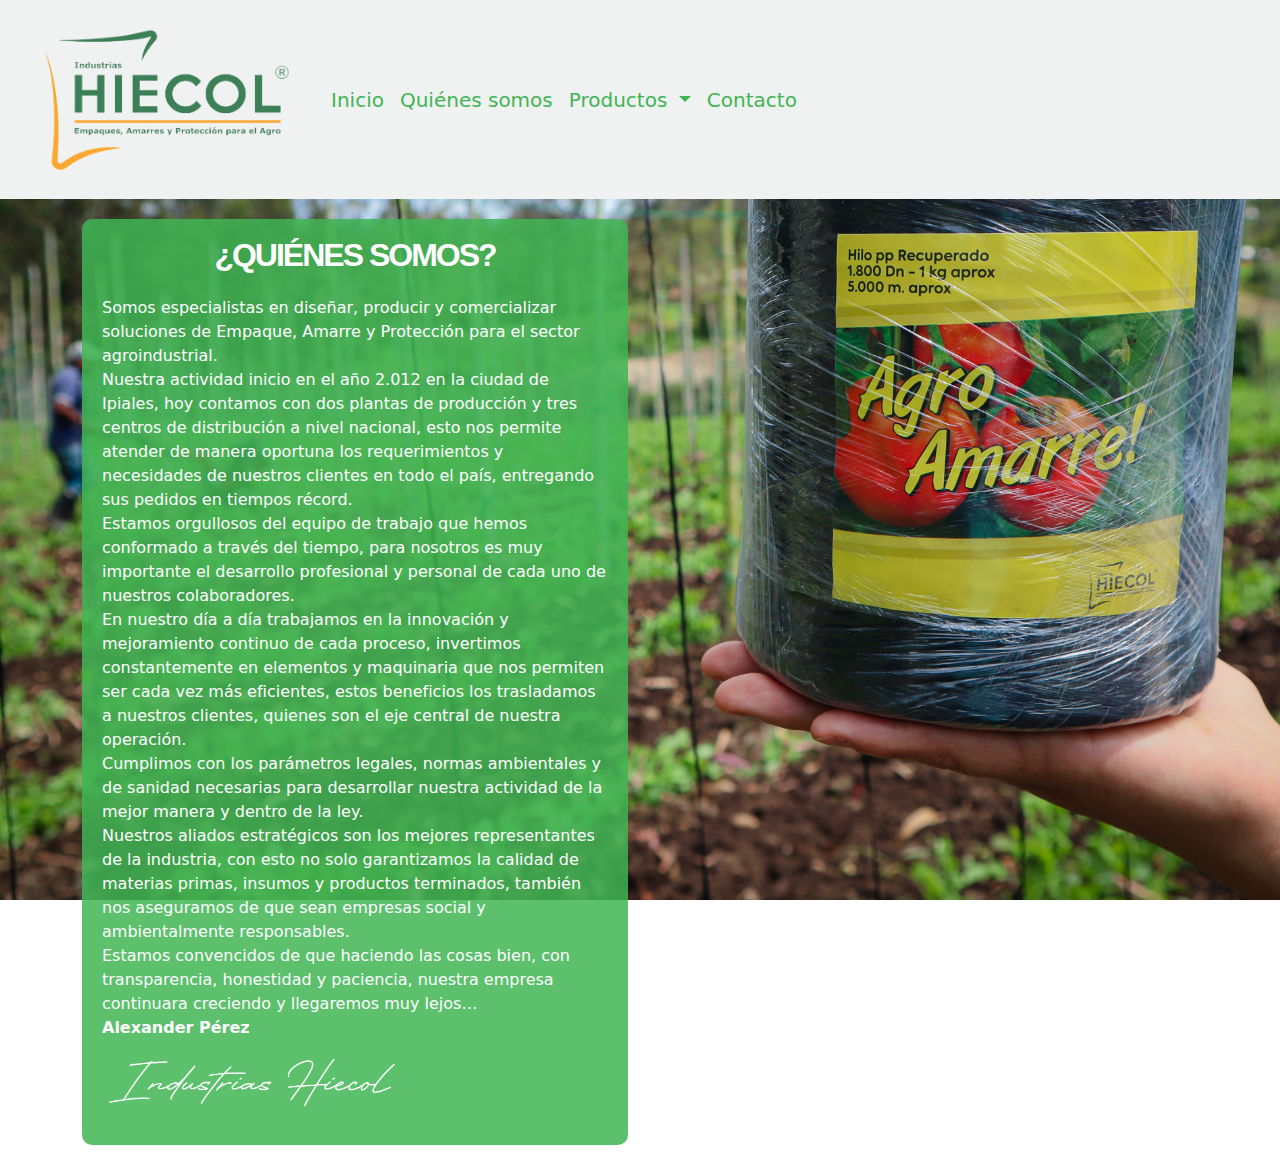
<file: pages/quienes-somos.html>
<!DOCTYPE html>
<html lang="es">

<head>
    <meta charset="UTF-8">
    <meta name="viewport" content="width=device-width, initial-scale=1.0">
    <link rel="stylesheet" href="../css/styles-quienes-somos.css">
    <link rel="stylesheet" href="../css/styles-infobox.css">
    <link rel="stylesheet" href="../css/bootstrap.css">
    <link rel="icon" type="image/jpg" href="../img/logo/logo-hiecol.png" />
    <title>Hiecol</title>
</head>

<body id="bg-container">
    <header>
        <nav class="navbar navbar-expand-lg bg-body-tertiary">
            <div class="container-fluid">
                <a class="navbar-brand" id="logo" href="../index.html"><img src="../img/logo/logo-hiecol.png"
                        alt="Logo Hiecol"></a>
                <button class="navbar-toggler" type="button" data-bs-toggle="collapse"
                    data-bs-target="#navbarNavDropdown" aria-controls="navbarNavDropdown" aria-expanded="false"
                    aria-label="Toggle navigation">
                    <span class="navbar-toggler-icon"><a href="index.html"></a></span>
                </button>
                <div class="collapse navbar-collapse" id="navbarNavDropdown">
                    <ul class="navbar-nav">
                        <li class="nav-item">
                            <a class="nav-link active" aria-current="page" href="../index.html"
                                style="color: #40B554;">Inicio</a>
                        </li>
                        <li class="nav-item">
                            <a class="nav-link" href="quienes-somos.html" style="color: #40B554;">Quiénes somos</a>
                        </li>
                        <li class="nav-item dropdown">
                            <a class="nav-link dropdown-toggle" href="#" role="button" data-bs-toggle="dropdown"
                                aria-expanded="false" style="color: #40B554;">
                                Productos
                            </a>
                            <ul class="dropdown-menu">
                                <li><a class="dropdown-item" href="productos/empaques.html"
                                        style="color: #40B554;">Empaques</a></li>
                                <li><a class="dropdown-item" href="productos/amarres.html"
                                        style="color: #40B554;">Amarres</a></li>
                                <li><a class="dropdown-item" href="productos/proteccion.html"
                                        style="color: #40B554;">Protección</a></li>
                            </ul>
                        </li>
                        <li class="nav-item">
                            <a class="nav-link" href="contacto.html" style="color: #40B554;">Contacto</a>
                        </li>
                    </ul>
                </div>
            </div>
        </nav>
    </header>
    <div class="container text-center">
        <div class="row align-items-center">
            <div class="col-lg-6">
                <div id="infoBox">
                    <h1 style="font-size: 2em;">¿QUIÉNES SOMOS?</h1>
                    <p class="text-start">Somos especialistas en diseñar, producir y comercializar soluciones de
                        Empaque,
                        Amarre y Protección para el sector agroindustrial.
                        <br>
                        Nuestra actividad inicio en el año 2.012 en la ciudad de Ipiales, hoy contamos con dos plantas
                        de
                        producción y tres centros de distribución a nivel nacional, esto nos permite atender de manera
                        oportuna los requerimientos y necesidades de nuestros clientes en todo el país, entregando sus
                        pedidos en tiempos récord.
                        <br>
                        Estamos orgullosos del equipo de trabajo que hemos conformado a través del tiempo, para
                        nosotros es muy importante el desarrollo profesional y personal de cada uno de nuestros
                        colaboradores.
                        <br>
                        En nuestro día a día trabajamos en la innovación y mejoramiento continuo de cada proceso,
                        invertimos constantemente en elementos y maquinaria que nos permiten ser cada vez más
                        eficientes, estos beneficios los trasladamos a nuestros clientes, quienes son el eje central de
                        nuestra operación.
                        <br>
                        Cumplimos con los parámetros legales, normas ambientales y de sanidad necesarias para
                        desarrollar nuestra actividad de la mejor manera y dentro de la ley.
                        <br>
                        Nuestros aliados estratégicos son los mejores representantes de la industria, con esto no solo
                        garantizamos la calidad de materias primas, insumos y productos terminados, también nos
                        aseguramos de que sean empresas social y ambientalmente responsables.
                        <br>
                        Estamos convencidos de que haciendo las cosas bien, con transparencia, honestidad y paciencia,
                        nuestra empresa continuara creciendo y llegaremos muy lejos…
                        <br>
                        <span style="font-weight: bold;"> Alexander Pérez</span>
                    <div class="img-firma text-start"><img src="../img/logo/Firma-hiecol.png" alt="INDUSTRIAS HIECOL">
                    </div>
                    </p>

                </div>
            </div>
        </div>
    </div>

    <script src="https://cdn.jsdelivr.net/npm/@popperjs/core@2.11.8/dist/umd/popper.min.js"></script>
    <script src="../js/bootstrap.min.js"></script>
    <!--<script src="../js/bg-script.js"></script>-->
</body>

</html>
</file>
<file: css/styles-quienes-somos.css>
:root{
    --gris: rgba(198, 194, 194, 0.5);
}

*{
    margin: 0;
    padding: 0;
    box-sizing: border-box; 
}

body {
    font-family: 'Nunito Sans', sans-serif;
}

#bg-container{
    height: 100vh;
    background-size: cover;
    background-attachment: fixed;
    background-image: url('/img/productos/hilos-tutoreo.png');
}

/*estilos específicos para cada imagen de fondo 
.bg-1 {
    background-image: linear-gradient(rgb(5, 7, 12, 50%), rgba(5, 7, 12, 50%)), url(../img/lechuga-hidroponica.jpg);
}

.bg-2 {
    background-image: linear-gradient(rgb(5, 7, 12, 50%), rgba(5, 7, 12, 50%)), url(../img/woman-taking-out-plastic-bag.jpg);
}

.bg-3 {
    background-image: linear-gradient(rgb(5, 7, 12, 50%), rgba(5, 7, 12, 50%)), url(../img/plastic-free-storage.jpg);
}

.bg-4 {
    background-image: linear-gradient(rgb(5, 7, 12, 50%), rgba(5, 7, 12, 50%)), url(../img/bags-for-cereals.jpg);
}*/

main{
    padding: 20px;
}

a{
    text-decoration: none;
}

#logo{
    display: inline-block;
    width: 280px;
    height: auto;
    margin-left: 15px;
}

#logo img{
    max-width: 100%;
}

#navbarNavDropdown a{
    font-size: 20px;
}

.img-firma img{
    max-width: 300px;
}

@media (max-width: 514px) {
    .img-firma img {
        max-width: 200px;
    }
 }

 .titulos-productos{
    font-size: 3em;
    font-family: 'Nunito Sans', 'Open Sans';
    color: #40B554;
    margin: 15px 0 20px 0;
 }

 .descripcion{
    font-weight: bold;
 }
</file>
<file: css/styles-infobox.css>
@import url('https://fonts.googleapis.com/css2?family=Bangers&display=swap');

#infoBox {
    background-color: rgba(64, 181, 84, 0.85);
    padding: 20px;
    border-radius: 10px;
    text-align: center;
    margin: 20px auto;
    max-width: 700px;
    max-height: 1445px;
}

#infoBox h1 {
    color: #FFFFFF;
    font-family: 'Nunito Sans', sans-serif;
    font-size: 54px;
    font-weight: 700;
    text-transform: none;
    line-height: 1em;
    letter-spacing: -2px;
    margin-bottom: 25px;
}

#infoBox p {
    font-size: 16px;
    color: #ffffff;
    margin-bottom: 10px;
}

#infoBox button {
    background-color: #fff;
    color: #40B554;
    padding: 10px 20px;
    font-size: 18px;
    border: none;
    border-radius: 5px;
    cursor: pointer;
}

@media (max-width: 320px) {
    #imgCoop{
        text-align: center;
        padding: 0;
    }

    #imgCoop img {
        max-width: 304px;
    }
 }

#imgCoop{
    text-align: center;
    margin: 20px auto;
}

#imgCoop img{
    border-radius: 15px;
    max-width: auto;
    max-height: 510px;
}
</file>
